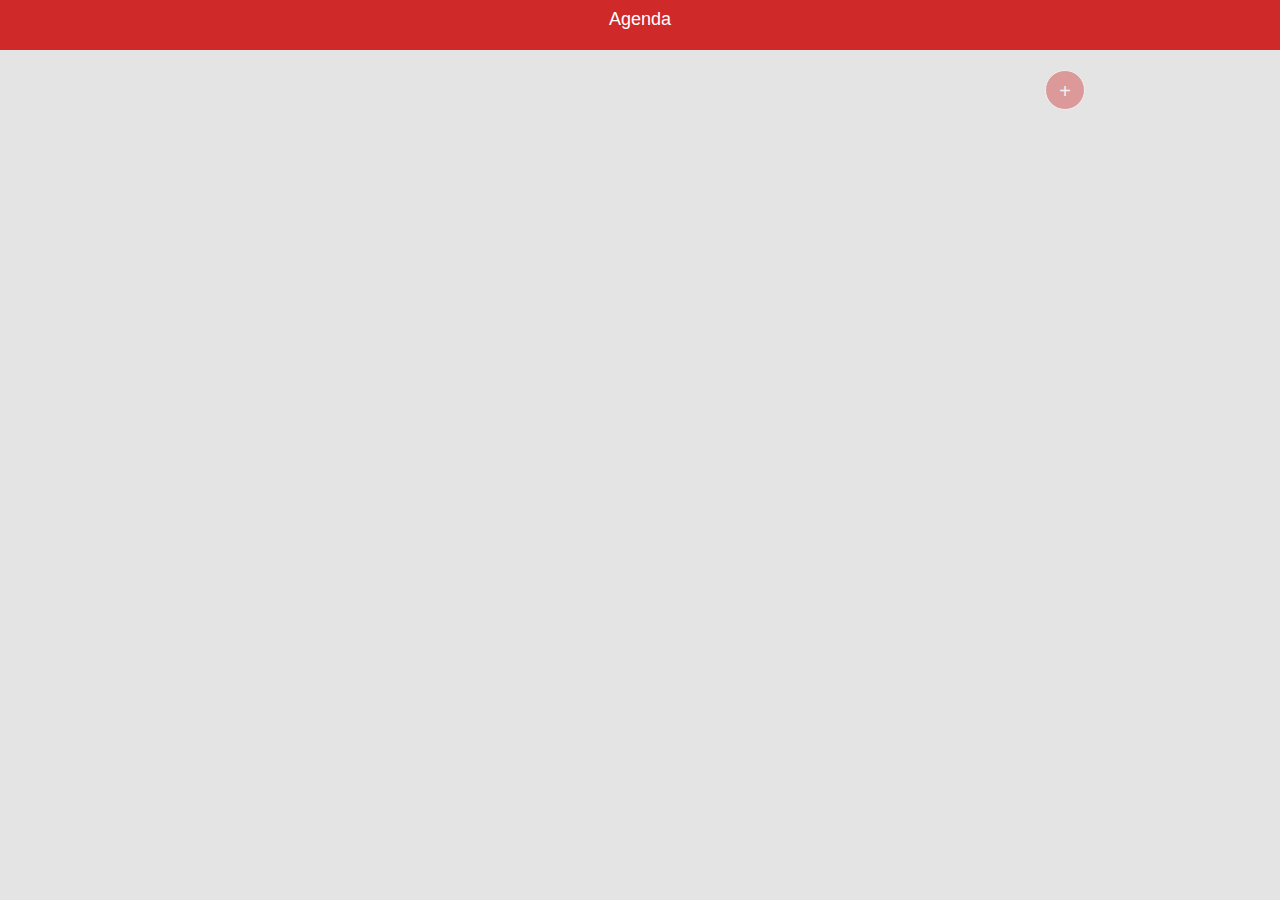
<file: www/index.html>
<!DOCTYPE html>
<html lang="es">
    <head>
        <meta charset="UTF-8">
        <title>Contactos</title>
        <meta name="viewport" content="width=device-width, user-scalable=no, initial-scale=1.0, maximum-scale=1.0, minimum-scale=1.0">
        <link rel="stylesheet" href="./css/bootstrap.min.css">
        <link rel="stylesheet" href="./css/index.css">
        <link rel="stylesheet" href="./fonts/style.css">
    </head>
    <body>
        <div class="row encabezado">

            <div class=" text-center col-xs-8 col-xs-offset-2">
                <h4>Agenda</h4>
            </div>
           
        </div>


        <div class="container">


          

            <div class="" id="resultado">

            </div>
             <div class="margen"></div>
              <div class="menu" id="menu">
               
              
                <div class="row">
                    
                    <div class="col-xs-8 col-xs-offset-4 col-sm-3 col-sm-offset-9">
                       
                       <div class="row boton">
                           
                           <div class="col-xs-2">
                                <div class="circulo fondoBlanco"><span class="icon-spinner9 colorNegro"></span></div>
                               
                           </div>
                           <div class="col-xs-10 fila">
                               <b>Actualizar Agenda</b>
                           </div>
                           
                       </div>
                        <div class="row">
                           <a href="nuevo.html">
                           <div class="col-xs-2">
                                <div class="circulo fondoBlanco "><span class="icon-user-plus colorNegro"></span></div>
                               
                           </div>
                           <div class="col-xs-10 fila">
                               <b>Agregar Contacto</b>
                           </div>
                            </a>
                           
                       </div>
                      
                    </div>
                </div>
            </div>
             <div class="col-xs-2 col-xs-offset-9 fixed">
                <div class="circulo-big fondoRojo colorBlanco transparente fixed" id="clic">+</div>
            </div>

        </div>


        <script src="http://ajax.googleapis.com/ajax/libs/jquery/1.11.3/jquery.min.js"></script>
        <script src="./js/bootstrap.min.js"></script>
        <script>


            $(document).ready(function(){

                $("#menu").animate({
                    height: 'hide'
                });

            });
            $( "#clic" ).click(function() {
                $( "#menu" ).animate({

                    height: "toggle",
                    
            
                });
            });



            $(document).ready(get_data)
            $(".boton").click(get_data);



            function get_data(){
                var clase="";
                var j=0;
                var contactos;
                var contacto;
                $("#resultado").html("");


                $.getJSON("http://www.empowerlabs.com/intellibanks/data/Sandbox/CarlosVazquez/Agenda.php", function(result){
                    $.each(result, function(i, field){

                        var tarjeta="";
                        var clase="";

                        switch(j) {
                            case 0:
                                clase="fondoNaranja";
                                j++;
                                break;
                            case 1:
                                clase="fondoAzul";
                                j++;
                                break;
                            case 2:
                                clase="fondoMorado";
                                j++;
                                break;
                            case 3:
                                clase="fondoRojo";
                                j++;
                                break;
                            case 4:
                                clase="fondoVerde";
                                j++;
                                break;

                            case 5:
                                clase="fondoNaranja"
                                j=1;
                                break;
                        } 


                        tarjeta +="<div class='accordion' id='"+field.Topico+"'>";
                        tarjeta +="<div class='accordion-group'>";
                        tarjeta +="<a class='accordion-toggle' data-toggle='collapse' data-parent='"+field.Topico+"' href='#"+i+"'>";
                        tarjeta += "<div class='row tarjeta'>";
                        tarjeta += "<div class='col-xs-2'>";
                        tarjeta += "<div  class='fondoRojo circulo "+clase+"'>"+field.Nombre.charAt(0)+"</div>";
                        tarjeta += "</div>";
                        tarjeta += "<div class='col-xs-10 fila'>";
                        tarjeta += "<b>"+field.Nombre+"</b>";
                        tarjeta += "</div>";
                        tarjeta += "</div>";
                        tarjeta += "</a>";
                        tarjeta += "</div>";
                        tarjeta += "<div id='"+i+"' class='accordion-body collapse'>";
                        tarjeta += "<div class='accordion-inner margen'>";
                        tarjeta += "<span class='icon-phone'> </span>"+field.Telefono+"<br>";
                        tarjeta += "<span class='icon-mobile'> </span>"+field.Celular+"<br>";
                        tarjeta += "<span class='icon-mail3'> </span>"+field.Correo+"<br>";
                        tarjeta += "<span class='icon-skype'> </span>"+field.Skype+"<br>";
                        tarjeta += "<span class='icon-home3'> </span>"+field.Calle+" - "+field.Numero;;
                        tarjeta += "<div class=row >"
                        tarjeta += "<div class='col-xs-12'>";
                        tarjeta += "<span class='icon-office'> </span>"+field.Colonia;
                        tarjeta += "<div class=''></div></div>";
                        tarjeta += "</div>";
                        tarjeta += "</div>";
                        tarjeta += "</div>";
                        tarjeta += "</div>";
                        tarjeta += "</div>";
                        tarjeta += "</div>";



                        $("#resultado").append(tarjeta);
                    });
                });
            }


        </script>
    </body>
</html>
</file>
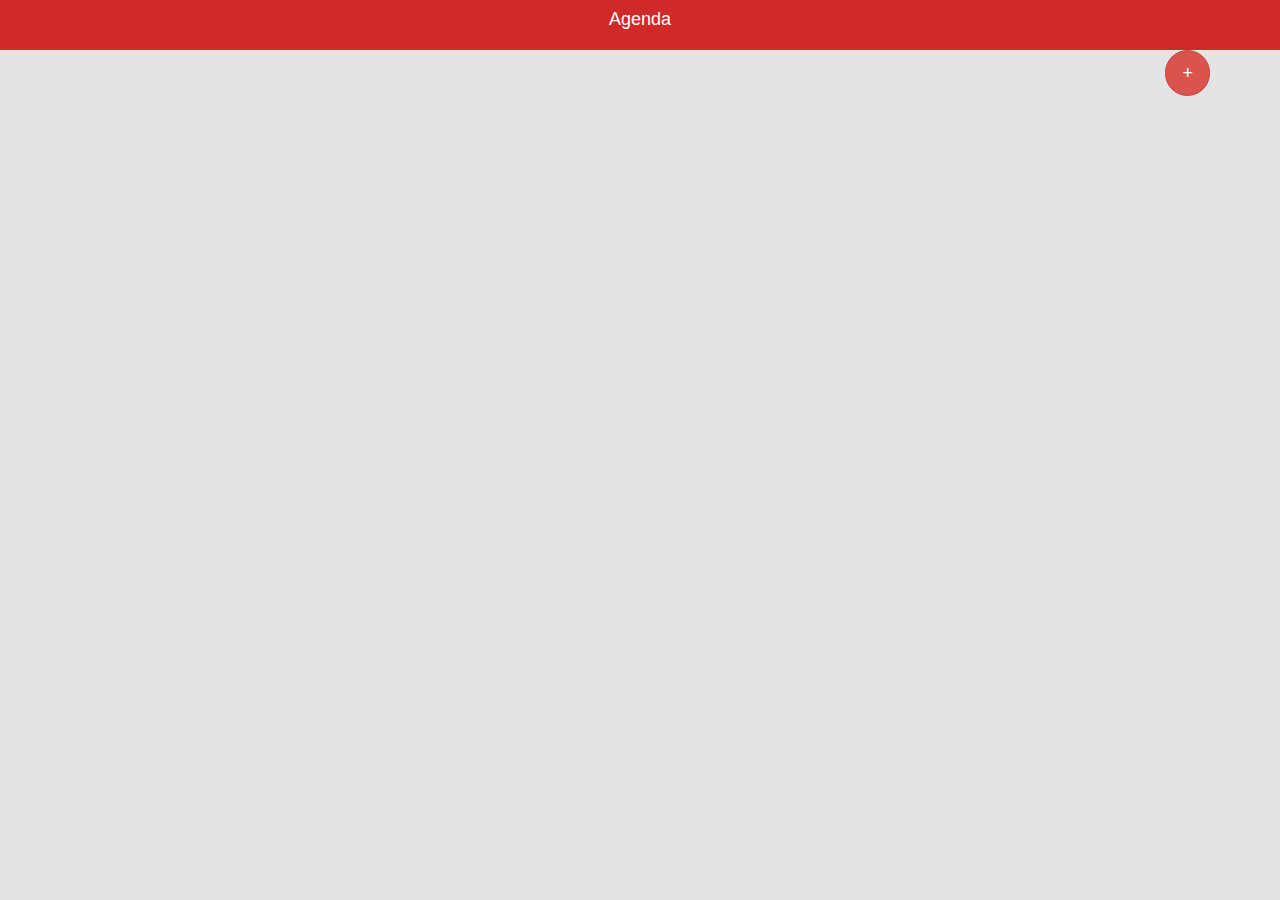
<file: platforms/android/assets/www/index.html>
<!DOCTYPE html>
<html lang="es">
    <head>
        <meta charset="UTF-8">
        <title>Contactos</title>
        <meta name="viewport" content="width=device-width, user-scalable=no, initial-scale=1.0, maximum-scale=1.0, minimum-scale=1.0">
        <link rel="stylesheet" href="./css/bootstrap.min.css">
        <link rel="stylesheet" href="./css/index.css">
        <link rel="stylesheet" href="./fonts/style.css">
    </head>
    <body>
        <div class="encabezado text-center col-xs-12"><h4>Agenda</h4></div>
        <div class="container">

            <div class="contenido" id="resultado">

            </div>

            <div class="fila">
                <a href="nuevo.html"><span class="btn btn-danger btn-lg redondo derecha colorBlanco">+</span></a>
            </div>
        </div>


        <script src="http://ajax.googleapis.com/ajax/libs/jquery/1.11.3/jquery.min.js"></script>
        <script src="./js/bootstrap.min.js"></script>
        <script>


            $(document).ready(function(){
                var clase="";
                var j=0;
                var contactos;
                var contacto;


                $.getJSON("http://www.empowerlabs.com/intellibanks/data/Sandbox/CarlosVazquez/Agenda.php", function(result){
                    $.each(result, function(i, field){

                        var tarjeta="";
                        var clase="";

                        switch(j) {
                            case 0:
                                clase="fondoNaranja";
                                j++;
                                break;
                            case 1:
                                clase="fondoAzul";
                                j++;
                                break;
                            case 2:
                                clase="fondoMorado";
                                j++;
                                break;
                            case 3:
                                clase="fondoRojo";
                                j++;
                                break;
                            case 4:
                                clase="fondoVerde";
                                j++;
                                break;

                            default:
                                j=0;
                        } 
                        
                        
                       
                        
                        
                        

                        tarjeta +="<div class='accordion' id='"+field.Topico+"'>";
                        tarjeta +="<div class='accordion-group'>";
                        tarjeta +="<a class='accordion-toggle' data-toggle='collapse' data-parent='"+field.Topico+"' href='#"+i+"'>";
                        tarjeta += "<div class='row tarjeta'>";
                        tarjeta += "<div class='col-xs-2'>";
                        tarjeta += "<div  class='fondoRojo circle "+clase+"'>"+field.Nombre.charAt(0)+"</div>";
                        tarjeta += "</div>";
                        tarjeta += "<div class='col-xs-10 fila'>";
                        tarjeta += "<b>"+field.Nombre+"</b>";
                        tarjeta += "</div>";
                        tarjeta += "</div>";
                        tarjeta += "</a>";
                        tarjeta += "</div>";
                        tarjeta += "<div id='"+i+"' class='accordion-body collapse'>";
                        tarjeta += "<div class='accordion-inner margen'>";
                        tarjeta += "<span class='icon-phone'> </span>"+field.Telefono+"<br>";
                        tarjeta += "<span class='icon-mobile'> </span>"+field.Celular+"<br>";
                        tarjeta += "<span class='icon-mail3'> </span>"+field.Correo+"<br>";
                        tarjeta += "<span class='icon-skype'> </span>"+field.Skype+"<br>";
                        tarjeta += "<span class='icon-home3'> </span>"+field.Calle+" - "+field.Numero;;
                        tarjeta += "<div class=row >"
                        tarjeta += "<div class='col-xs-12'>";
                        tarjeta += "<span class='icon-office'> </span>"+field.Colonia;
                        tarjeta += "<div class=''></div></div>";
                        tarjeta += "</div>";
                        tarjeta += "</div>";
                        tarjeta += "</div>";
                        tarjeta += "</div>";
                        tarjeta += "</div>";
                        tarjeta += "</div>";
                        
                        

                        $("#resultado").append(tarjeta);
                    });
                });
            });

        </script>
    </body>
</html>
</file>
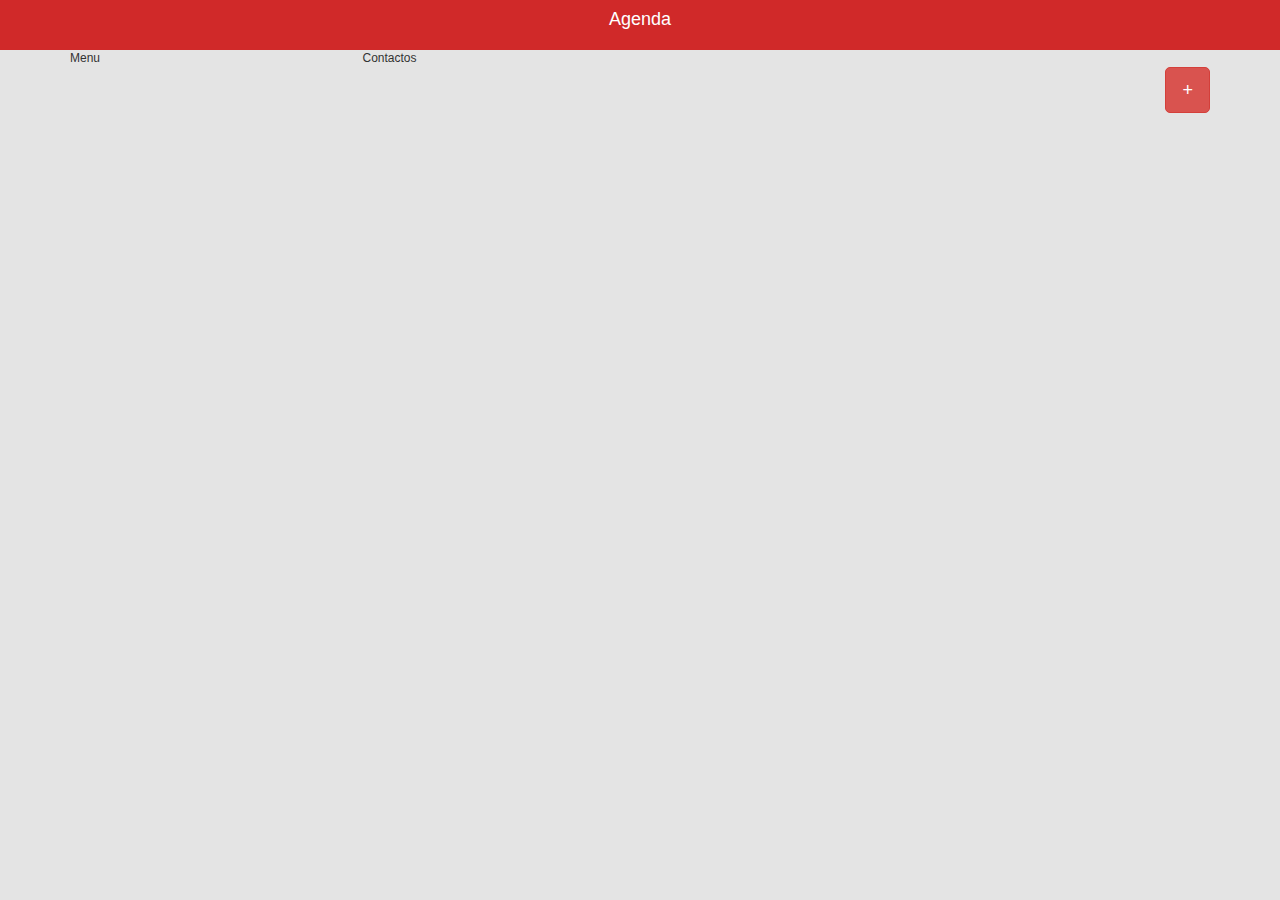
<file: www/Busqueda.html>
<!DOCTYPE html>
<html lang="es">
    <head>
        <meta charset="UTF-8">
        <title>Contactos</title>
        <meta name="viewport" content="width=device-width, user-scalable=no, initial-scale=1.0, maximum-scale=1.0, minimum-scale=1.0">
        <link rel="stylesheet" href="./css/bootstrap.min.css">
        <link rel="stylesheet" href="./css/index.css">
    </head>
    <body>
    <div class="encabezado text-center col-xs-12"><h4>Agenda</h4></div>
        <div class="container">

            

            <div class="row">


                <div class="col-sm-3 hidden-xs">
                    Menu

                </div>
                <div class="col-sm-9 col-xs-12">
                    Contactos
                </div>

            </div>
            
            <span class="btn btn-danger btn-lg redondeado derecha">+</span>




        </div>


    </body>
</html>
</file>
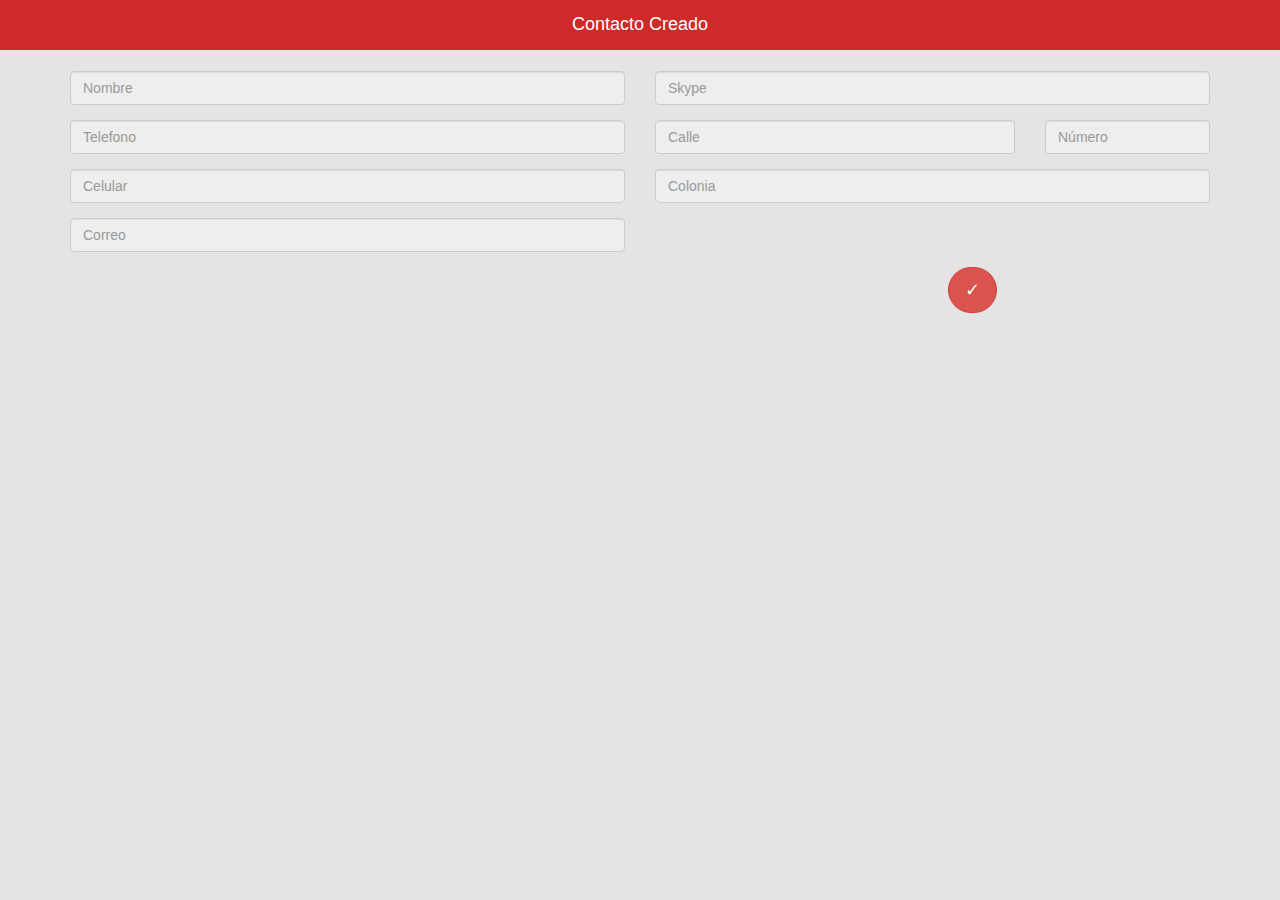
<file: www/form.html>
<!DOCTYPE html>
<html lang="es">
    <head>
        <meta charset="UTF-8">
        <title>Información</title>
        <meta name="viewport" content="width=device-width, user-scalable=no, initial-scale=1.0, maximum-scale=1.0, minimum-scale=1.0">
        <link rel="stylesheet" href="./css/bootstrap.min.css">

        <link rel="stylesheet" href="./css/index.css">
    </head>
    <body>
        <div class="encabezado text-center col-xs-12"><h4 class="vertical">Contacto Creado</h4></div>
        <div class="container">


            <div class="row">
                <div class="col-xs-12 fila"></div>

                <div class="col-xs-12 col-sm-6">
                    <input type="text" class="form-control form-group" placeholder="Nombre" readonly>
                    <input type="text" class="form-control form-group" placeholder="Telefono" readonly>
                    <input type="text" class="form-control form-group" placeholder="Celular" readonly>
                    <input type="text" class="form-control form-group" placeholder="Correo" readonly>

                </div>
                <div class="col-xs-12 col-sm-6">
                    <input type="text" class="form-control form-group" placeholder="Skype" readonly>
                    <div class="row">
                        <div class="col-xs-8">
                            <input type="text" class="form-control form-group" placeholder="Calle" readonly>

                        </div>
                        <div class="col-xs-4">
                            <input type="text" class="form-control form-group" placeholder="Número" readonly>

                        </div>
                    </div>
                    <input type="text" class="form-control form-group" placeholder="Colonia" readonly>

                </div>



            </div>

            <div class="row">
                <div class="col-xs-2 col-xs-offset-9">
                    <button type="submint" class="btn btn-danger btn-lg redondo">&#x2713</button>
                </div>
                <div class="col-xs-12 fila"></div>
            </div>







        </div>


    </body>
</html>
</file>
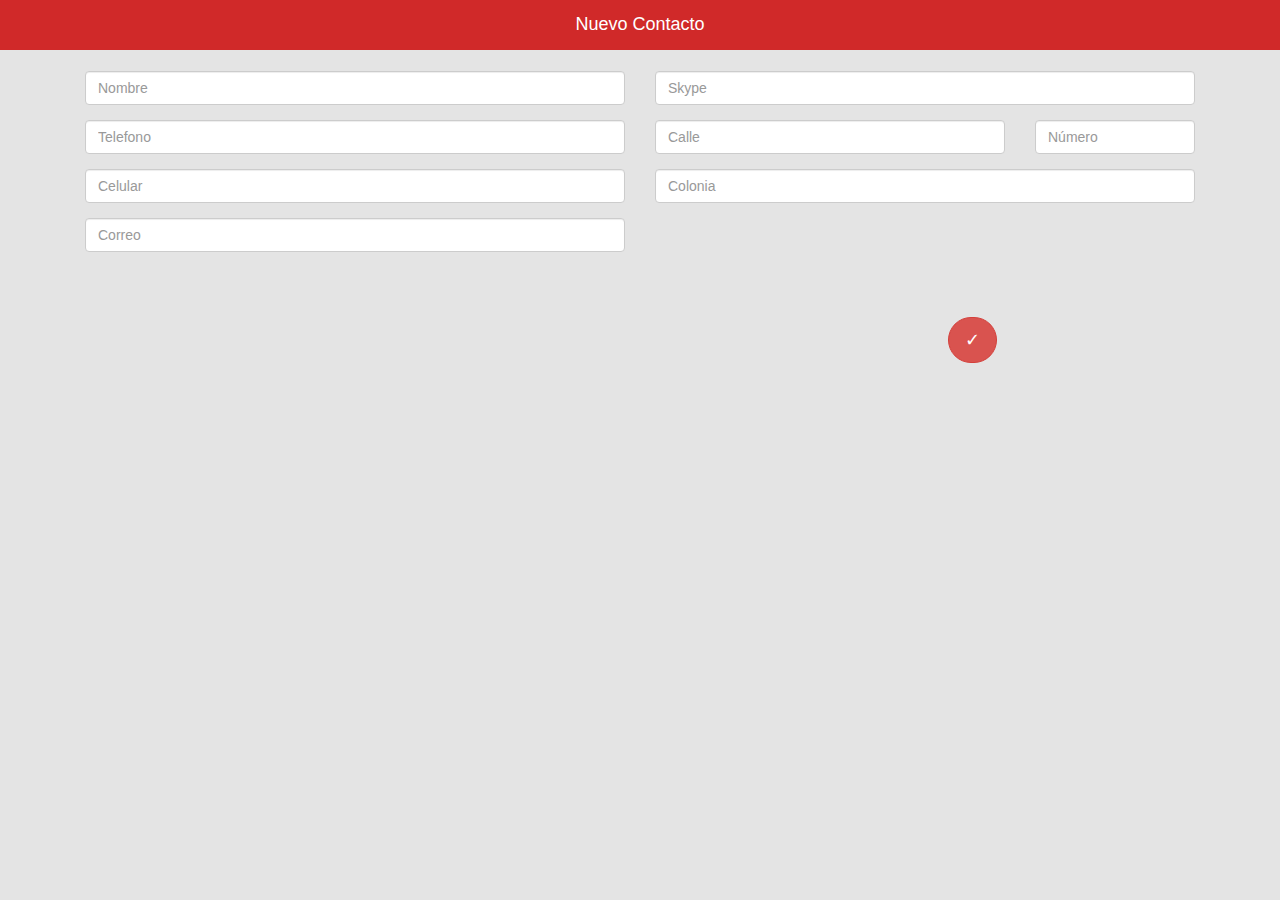
<file: www/nuevo.html>
<!DOCTYPE html>
<html lang="es">
    <head>
        <meta charset="UTF-8">
        <title>Nuevo Contacto</title>
        <meta name="viewport" content="width=device-width, user-scalable=no, initial-scale=1.0, maximum-scale=1.0, minimum-scale=1.0">
        <link rel="stylesheet" href="./css/bootstrap.min.css">
        
        <link rel="stylesheet" href="./css/index.css">
    </head>
    <body>
        <div class="encabezado text-center col-xs-12"><h4 class="vertical">Nuevo Contacto</h4></div>
        <div class="container">


            <form action="">
            <div class="row contenido">

                <div class="col-xs-12 fila"></div>
                <div class="col-xs-12 col-sm-6">
                    <input type="text" class="form-control form-group" placeholder="Nombre">
                    <input type="text" class="form-control form-group" placeholder="Telefono">
                    <input type="text" class="form-control form-group" placeholder="Celular">
                    <input type="text" class="form-control form-group" placeholder="Correo">

                </div>
                <div class="col-xs-12 col-sm-6">
                    <input type="text" class="form-control form-group" placeholder="Skype">
                    <div class="row">
                        <div class="col-xs-8">
                            <input type="text" class="form-control form-group" placeholder="Calle">

                        </div>
                        <div class="col-xs-4">
                            <input type="text" class="form-control form-group" placeholder="Número">

                        </div>
                    </div>
                    <input type="text" class="form-control form-group" placeholder="Colonia">

                </div>

            </div>
            <div class="row">
                <div class="col-xs-2 col-xs-offset-9">
                    <button type="submint" class="btn btn-danger btn-lg redondo">&#x2713</button>
                </div>
                <div class="col-xs-12 fila"></div>
            </div>
            
           
            
            </form>
           
            

            




        </div>


    </body>
</html>
</file>
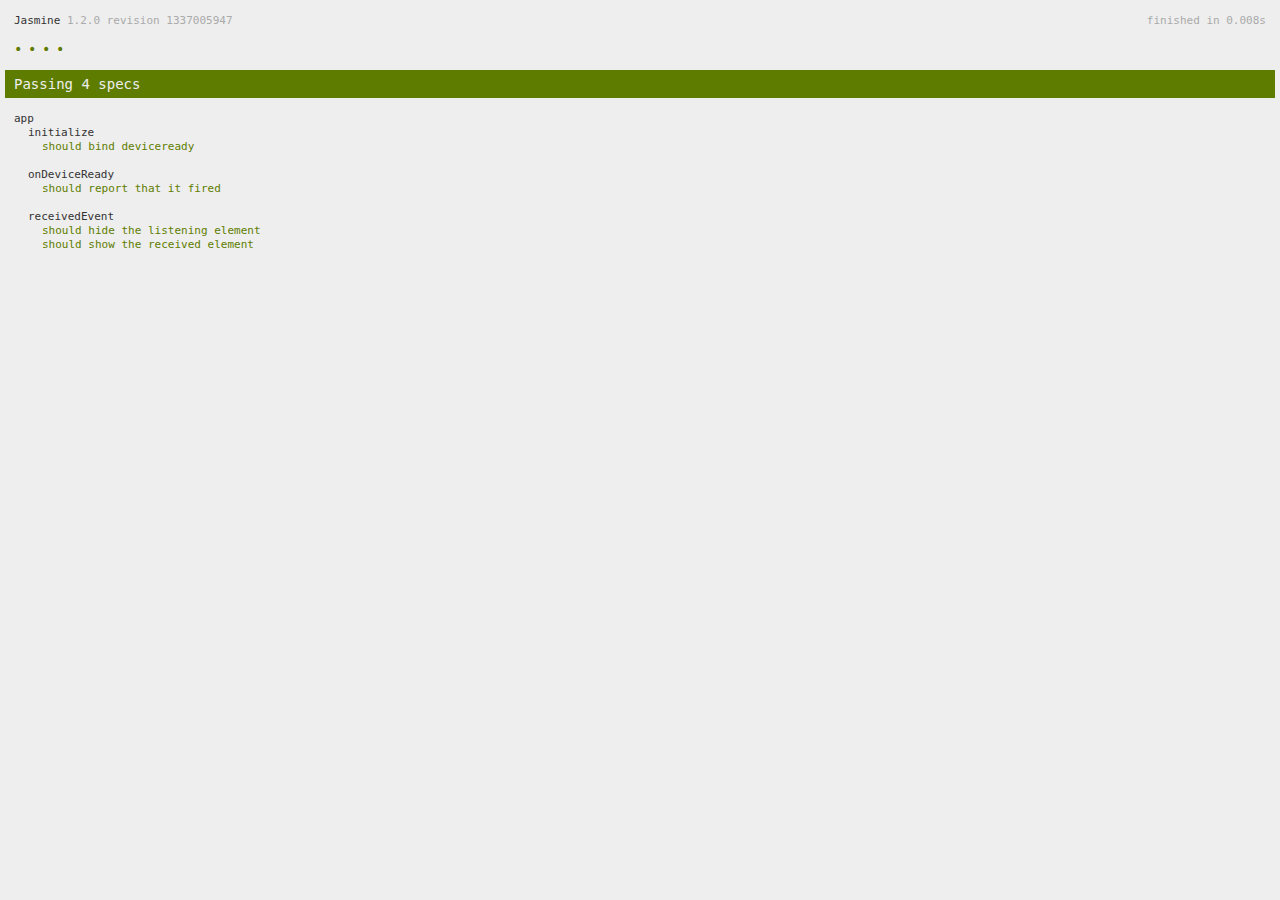
<file: www/spec.html>
<!DOCTYPE html>
<!--
    Licensed to the Apache Software Foundation (ASF) under one
    or more contributor license agreements.  See the NOTICE file
    distributed with this work for additional information
    regarding copyright ownership.  The ASF licenses this file
    to you under the Apache License, Version 2.0 (the
    "License"); you may not use this file except in compliance
    with the License.  You may obtain a copy of the License at

    http://www.apache.org/licenses/LICENSE-2.0

    Unless required by applicable law or agreed to in writing,
    software distributed under the License is distributed on an
    "AS IS" BASIS, WITHOUT WARRANTIES OR CONDITIONS OF ANY
     KIND, either express or implied.  See the License for the
    specific language governing permissions and limitations
    under the License.
-->
<html>
    <head>
        <title>Jasmine Spec Runner</title>

        <!-- jasmine source -->
        <link rel="shortcut icon" type="image/png" href="spec/lib/jasmine-1.2.0/jasmine_favicon.png">
        <link rel="stylesheet" type="text/css" href="spec/lib/jasmine-1.2.0/jasmine.css">
        <script type="text/javascript" src="spec/lib/jasmine-1.2.0/jasmine.js"></script>
        <script type="text/javascript" src="spec/lib/jasmine-1.2.0/jasmine-html.js"></script>

        <!-- include source files here... -->
        <script type="text/javascript" src="js/index.js"></script>

        <!-- include spec files here... -->
        <script type="text/javascript" src="spec/helper.js"></script>
        <script type="text/javascript" src="spec/index.js"></script>

        <script type="text/javascript">
            (function() {
                var jasmineEnv = jasmine.getEnv();
                jasmineEnv.updateInterval = 1000;

                var htmlReporter = new jasmine.HtmlReporter();

                jasmineEnv.addReporter(htmlReporter);

                jasmineEnv.specFilter = function(spec) {
                    return htmlReporter.specFilter(spec);
                };

                var currentWindowOnload = window.onload;

                window.onload = function() {
                    if (currentWindowOnload) {
                        currentWindowOnload();
                    }
                    execJasmine();
                };

                function execJasmine() {
                    jasmineEnv.execute();
                }
            })();
        </script>
    </head>
    <body>
        <div id="stage" style="display:none;"></div>
    </body>
</html>
</file>
<file: www/fonts/style.css>
@font-face {
	font-family: 'icomoon';
	src:url('fonts/icomoon.eot?3hyp0h');
	src:url('fonts/icomoon.eot?#iefix3hyp0h') format('embedded-opentype'),
		url('fonts/icomoon.ttf?3hyp0h') format('truetype'),
		url('fonts/icomoon.woff?3hyp0h') format('woff'),
		url('fonts/icomoon.svg?3hyp0h#icomoon') format('svg');
	font-weight: normal;
	font-style: normal;
}

[class^="icon-"], [class*=" icon-"] {
	font-family: 'icomoon';
	speak: none;
	font-style: normal;
	font-weight: normal;
	font-variant: normal;
	text-transform: none;
	line-height: 1;

	/* Better Font Rendering =========== */
	-webkit-font-smoothing: antialiased;
	-moz-osx-font-smoothing: grayscale;
}

.icon-home3:before {
	content: "\e902";
}
.icon-office:before {
	content: "\e903";
}
.icon-phone:before {
	content: "\e942";
}
.icon-mobile:before {
	content: "\e958";
}
.icon-user-plus:before {
	content: "\e973";
}
.icon-spinner9:before {
	content: "\e982";
}
.icon-search:before {
	content: "\e986";
}
.icon-mail3:before {
	content: "\ea85";
}
.icon-skype:before {
	content: "\eac6";
}
</file>
<file: platforms/android/assets/www/fonts/style.css>
@font-face {
	font-family: 'icomoon';
	src:url('fonts/icomoon.eot?r1xi0z');
	src:url('fonts/icomoon.eot?#iefixr1xi0z') format('embedded-opentype'),
		url('fonts/icomoon.ttf?r1xi0z') format('truetype'),
		url('fonts/icomoon.woff?r1xi0z') format('woff'),
		url('fonts/icomoon.svg?r1xi0z#icomoon') format('svg');
	font-weight: normal;
	font-style: normal;
}

[class^="icon-"], [class*=" icon-"] {
	font-family: 'icomoon';
	speak: none;
	font-style: normal;
	font-weight: normal;
	font-variant: normal;
	text-transform: none;
	line-height: 1;

	/* Better Font Rendering =========== */
	-webkit-font-smoothing: antialiased;
	-moz-osx-font-smoothing: grayscale;
}

.icon-home3:before {
	content: "\e902";
}
.icon-office:before {
	content: "\e903";
}
.icon-phone:before {
	content: "\e942";
}
.icon-mobile:before {
	content: "\e958";
}
.icon-mail3:before {
	content: "\ea85";
}
.icon-skype:before {
	content: "\eac6";
}
</file>
<file: www/spec/lib/jasmine-1.2.0/jasmine.css>
body { background-color: #eeeeee; padding: 0; margin: 5px; overflow-y: scroll; }

#HTMLReporter { font-size: 11px; font-family: Monaco, "Lucida Console", monospace; line-height: 14px; color: #333333; }
#HTMLReporter a { text-decoration: none; }
#HTMLReporter a:hover { text-decoration: underline; }
#HTMLReporter p, #HTMLReporter h1, #HTMLReporter h2, #HTMLReporter h3, #HTMLReporter h4, #HTMLReporter h5, #HTMLReporter h6 { margin: 0; line-height: 14px; }
#HTMLReporter .banner, #HTMLReporter .symbolSummary, #HTMLReporter .summary, #HTMLReporter .resultMessage, #HTMLReporter .specDetail .description, #HTMLReporter .alert .bar, #HTMLReporter .stackTrace { padding-left: 9px; padding-right: 9px; }
#HTMLReporter #jasmine_content { position: fixed; right: 100%; }
#HTMLReporter .version { color: #aaaaaa; }
#HTMLReporter .banner { margin-top: 14px; }
#HTMLReporter .duration { color: #aaaaaa; float: right; }
#HTMLReporter .symbolSummary { overflow: hidden; *zoom: 1; margin: 14px 0; }
#HTMLReporter .symbolSummary li { display: block; float: left; height: 7px; width: 14px; margin-bottom: 7px; font-size: 16px; }
#HTMLReporter .symbolSummary li.passed { font-size: 14px; }
#HTMLReporter .symbolSummary li.passed:before { color: #5e7d00; content: "\02022"; }
#HTMLReporter .symbolSummary li.failed { line-height: 9px; }
#HTMLReporter .symbolSummary li.failed:before { color: #b03911; content: "x"; font-weight: bold; margin-left: -1px; }
#HTMLReporter .symbolSummary li.skipped { font-size: 14px; }
#HTMLReporter .symbolSummary li.skipped:before { color: #bababa; content: "\02022"; }
#HTMLReporter .symbolSummary li.pending { line-height: 11px; }
#HTMLReporter .symbolSummary li.pending:before { color: #aaaaaa; content: "-"; }
#HTMLReporter .bar { line-height: 28px; font-size: 14px; display: block; color: #eee; }
#HTMLReporter .runningAlert { background-color: #666666; }
#HTMLReporter .skippedAlert { background-color: #aaaaaa; }
#HTMLReporter .skippedAlert:first-child { background-color: #333333; }
#HTMLReporter .skippedAlert:hover { text-decoration: none; color: white; text-decoration: underline; }
#HTMLReporter .passingAlert { background-color: #a6b779; }
#HTMLReporter .passingAlert:first-child { background-color: #5e7d00; }
#HTMLReporter .failingAlert { background-color: #cf867e; }
#HTMLReporter .failingAlert:first-child { background-color: #b03911; }
#HTMLReporter .results { margin-top: 14px; }
#HTMLReporter #details { display: none; }
#HTMLReporter .resultsMenu, #HTMLReporter .resultsMenu a { background-color: #fff; color: #333333; }
#HTMLReporter.showDetails .summaryMenuItem { font-weight: normal; text-decoration: inherit; }
#HTMLReporter.showDetails .summaryMenuItem:hover { text-decoration: underline; }
#HTMLReporter.showDetails .detailsMenuItem { font-weight: bold; text-decoration: underline; }
#HTMLReporter.showDetails .summary { display: none; }
#HTMLReporter.showDetails #details { display: block; }
#HTMLReporter .summaryMenuItem { font-weight: bold; text-decoration: underline; }
#HTMLReporter .summary { margin-top: 14px; }
#HTMLReporter .summary .suite .suite, #HTMLReporter .summary .specSummary { margin-left: 14px; }
#HTMLReporter .summary .specSummary.passed a { color: #5e7d00; }
#HTMLReporter .summary .specSummary.failed a { color: #b03911; }
#HTMLReporter .description + .suite { margin-top: 0; }
#HTMLReporter .suite { margin-top: 14px; }
#HTMLReporter .suite a { color: #333333; }
#HTMLReporter #details .specDetail { margin-bottom: 28px; }
#HTMLReporter #details .specDetail .description { display: block; color: white; background-color: #b03911; }
#HTMLReporter .resultMessage { padding-top: 14px; color: #333333; }
#HTMLReporter .resultMessage span.result { display: block; }
#HTMLReporter .stackTrace { margin: 5px 0 0 0; max-height: 224px; overflow: auto; line-height: 18px; color: #666666; border: 1px solid #ddd; background: white; white-space: pre; }

#TrivialReporter { padding: 8px 13px; position: absolute; top: 0; bottom: 0; left: 0; right: 0; overflow-y: scroll; background-color: white; font-family: "Helvetica Neue Light", "Lucida Grande", "Calibri", "Arial", sans-serif; /*.resultMessage {*/ /*white-space: pre;*/ /*}*/ }
#TrivialReporter a:visited, #TrivialReporter a { color: #303; }
#TrivialReporter a:hover, #TrivialReporter a:active { color: blue; }
#TrivialReporter .run_spec { float: right; padding-right: 5px; font-size: .8em; text-decoration: none; }
#TrivialReporter .banner { color: #303; background-color: #fef; padding: 5px; }
#TrivialReporter .logo { float: left; font-size: 1.1em; padding-left: 5px; }
#TrivialReporter .logo .version { font-size: .6em; padding-left: 1em; }
#TrivialReporter .runner.running { background-color: yellow; }
#TrivialReporter .options { text-align: right; font-size: .8em; }
#TrivialReporter .suite { border: 1px outset gray; margin: 5px 0; padding-left: 1em; }
#TrivialReporter .suite .suite { margin: 5px; }
#TrivialReporter .suite.passed { background-color: #dfd; }
#TrivialReporter .suite.failed { background-color: #fdd; }
#TrivialReporter .spec { margin: 5px; padding-left: 1em; clear: both; }
#TrivialReporter .spec.failed, #TrivialReporter .spec.passed, #TrivialReporter .spec.skipped { padding-bottom: 5px; border: 1px solid gray; }
#TrivialReporter .spec.failed { background-color: #fbb; border-color: red; }
#TrivialReporter .spec.passed { background-color: #bfb; border-color: green; }
#TrivialReporter .spec.skipped { background-color: #bbb; }
#TrivialReporter .messages { border-left: 1px dashed gray; padding-left: 1em; padding-right: 1em; }
#TrivialReporter .passed { background-color: #cfc; display: none; }
#TrivialReporter .failed { background-color: #fbb; }
#TrivialReporter .skipped { color: #777; background-color: #eee; display: none; }
#TrivialReporter .resultMessage span.result { display: block; line-height: 2em; color: black; }
#TrivialReporter .resultMessage .mismatch { color: black; }
#TrivialReporter .stackTrace { white-space: pre; font-size: .8em; margin-left: 10px; max-height: 5em; overflow: auto; border: 1px inset red; padding: 1em; background: #eef; }
#TrivialReporter .finished-at { padding-left: 1em; font-size: .6em; }
#TrivialReporter.show-passed .passed, #TrivialReporter.show-skipped .skipped { display: block; }
#TrivialReporter #jasmine_content { position: fixed; right: 100%; }
#TrivialReporter .runner { border: 1px solid gray; display: block; margin: 5px 0; padding: 2px 0 2px 10px; }
</file>
<file: www/css/index.css>
/*
* Licensed to the Apache Software Foundation (ASF) under one
* or more contributor license agreements.  See the NOTICE file
* distributed with this work for additional information
* regarding copyright ownership.  The ASF licenses this file
* to you under the Apache License, Version 2.0 (the
* "License"); you may not use this file except in compliance
* with the License.  You may obtain a copy of the License at
*
* http://www.apache.org/licenses/LICENSE-2.0
*
* Unless required by applicable law or agreed to in writing,
* software distributed under the License is distributed on an
* "AS IS" BASIS, WITHOUT WARRANTIES OR CONDITIONS OF ANY
* KIND, either express or implied.  See the License for the
* specific language governing permissions and limitations
* under the License.
*/
* {
    -webkit-tap-highlight-color: rgba(0,0,0,0); /* make transparent link selection, adjust last value opacity 0 to 1.0 */
}

body {
    -webkit-touch-callout: none;                /* prevent callout to copy image, etc when tap to hold */
    -webkit-text-size-adjust: none;             /* prevent webkit from resizing text to fit */
    -webkit-user-select: none;                  /* prevent copy paste, to allow, change 'none' to 'text' */
    background-color:#E4E4E4;
    /* background-image:linear-gradient(top, #A7A7A7 0%, #E4E4E4 51%);
    background-image:-webkit-linear-gradient(top, #A7A7A7 0%, #E4E4E4 51%);
    background-image:-ms-linear-gradient(top, #A7A7A7 0%, #E4E4E4 51%);
    background-image:-webkit-gradient(
    linear,
    left top,
    left bottom,
    color-stop(0, #A7A7A7),
    color-stop(0.51, #E4E4E4)
    );*/
    background-attachment:fixed;
    font-family:'HelveticaNeue-Light', 'HelveticaNeue', Helvetica, Arial, sans-serif;
    font-size:12px;
    height:100%;
    margin:0px;
    padding:0px;
    /*text-transform:uppercase;*/
    width:100%;
}

/* Portrait layout (default) */
.app {
    background:url(../img/logo.png) no-repeat center top; /* 170px x 200px */
    position:absolute;             /* position in the center of the screen */
    left:50%;
    top:50%;
    height:50px;                   /* text area height */
    width:225px;                   /* text area width */
    text-align:center;
    padding:180px 0px 0px 0px;     /* image height is 200px (bottom 20px are overlapped with text) */
    margin:-115px 0px 0px -112px;  /* offset vertical: half of image height and text area height */
    /* offset horizontal: half of text area width */
}

/* Landscape layout (with min-width) */
@media screen and (min-aspect-ratio: 1/1) and (min-width:400px) {
    .app {
        background-position:left center;
        padding:75px 0px 75px 170px;  /* padding-top + padding-bottom + text area = image height */
        margin:-90px 0px 0px -198px;  /* offset vertical: half of image height */
        /* offset horizontal: half of image width and text area width */
    }
}

h1 {
    font-size:24px;
    font-weight:normal;
    margin:0px;
    overflow:visible;
    padding:0px;
    text-align:center;
}

.event {
    border-radius:4px;
    -webkit-border-radius:4px;
    color:#FFFFFF;
    font-size:12px;
    margin:0px 30px;
    padding:2px 0px;
}

.event.listening {
    background-color:#333333;
    display:block;
}

.event.received {
    background-color:#4B946A;
    display:none;
}

@keyframes fade {
    from { opacity: 1.0; }
    50% { opacity: 0.4; }
    to { opacity: 1.0; }
}

@-webkit-keyframes fade {
    from { opacity: 1.0; }
    50% { opacity: 0.4; }
    to { opacity: 1.0; }
}

.blink {
    animation:fade 3000ms infinite;
    -webkit-animation:fade 3000ms infinite;
}


.redondo{

    -webkit-border-radius: 250px;
    -moz-border-radius: 250px;
    border-radius: 250px;

}

.derecha{
    float:right;
}



.colorBlanco{
    color:#fff;
}

.colorNegro{
    color:#000;
}


.fondoRojo{
    background-color: #d02929;
}

.fondoRojoC{
    background-color:#f84d4d;
}

.fondoBlanco{
    background-color: #fff;
}
.fondoGris{
    background-color: #cccccc;
}
.fondoAzul{
    background-color: #0866aa;
}
.fondoVerde{
    background-color: #08aa51;
}
.fondoMorado{
    background-color: #581cf1;
}
.fondoNaranja{
    background-color: #ed5b07;
}
.fondoNegro{
    background-color: #000;
}

.encabezado{

    background-color: #d02929;
    color:#fff;
    height: 50px;
}

.vertical{
    position: relative;
    top: 10%;

}

.fila{
    margin: 10px 0;
}

.redondeado{
    -webkit-border-radius: 5px;
    -moz-border-radius: 5px;
    border-radius: 5px;

}

textarea:focus, input:focus, input[type]:focus, .uneditable-input:focus {   
    border-color:  #d02929;
    box-shadow: 0 1px 1px rgba(229, 103, 23, 0.075) inset, 0 0 8px rgba(229, 103, 23, 0.6);
    outline: 0 none;
}


.margen{
    padding:10px;
}

.inicial{
    display: block;
    width: 35px;
    height: 35px;
}
.tarjeta{
    background-color: #fff;
    border: 1px solid rgba(0,0,0,0.2);
}
.contenido{
    margin: 50px auto;
}

a{
    color:#333;
}

.circulo
{
    width:30px;
    height:30px;
    border-radius:50%;
    color:#fff;
    line-height:30px;
    text-align:center;
}

.circulo-big
{
    width:40px;
    height:40px;
    border-radius:50%;
    border: 1px solid #fff;
    color:#fff;
    line-height:40px;
    font-size: 20px;
    text-align:center;
}

.menu{
    z-index: 9999;
    position: fixed;
}

.fixed{
    z-index: 9999;
    position: fixed;
}

.transparente{
    opacity: 0.4;
}
</file>
<file: platforms/android/assets/www/css/index.css>
/*
* Licensed to the Apache Software Foundation (ASF) under one
* or more contributor license agreements.  See the NOTICE file
* distributed with this work for additional information
* regarding copyright ownership.  The ASF licenses this file
* to you under the Apache License, Version 2.0 (the
* "License"); you may not use this file except in compliance
* with the License.  You may obtain a copy of the License at
*
* http://www.apache.org/licenses/LICENSE-2.0
*
* Unless required by applicable law or agreed to in writing,
* software distributed under the License is distributed on an
* "AS IS" BASIS, WITHOUT WARRANTIES OR CONDITIONS OF ANY
* KIND, either express or implied.  See the License for the
* specific language governing permissions and limitations
* under the License.
*/
* {
    -webkit-tap-highlight-color: rgba(0,0,0,0); /* make transparent link selection, adjust last value opacity 0 to 1.0 */
}

body {
    -webkit-touch-callout: none;                /* prevent callout to copy image, etc when tap to hold */
    -webkit-text-size-adjust: none;             /* prevent webkit from resizing text to fit */
    -webkit-user-select: none;                  /* prevent copy paste, to allow, change 'none' to 'text' */
    background-color:#E4E4E4;
   /* background-image:linear-gradient(top, #A7A7A7 0%, #E4E4E4 51%);
    background-image:-webkit-linear-gradient(top, #A7A7A7 0%, #E4E4E4 51%);
    background-image:-ms-linear-gradient(top, #A7A7A7 0%, #E4E4E4 51%);
    background-image:-webkit-gradient(
        linear,
        left top,
        left bottom,
        color-stop(0, #A7A7A7),
        color-stop(0.51, #E4E4E4)
    );*/
    background-attachment:fixed;
    font-family:'HelveticaNeue-Light', 'HelveticaNeue', Helvetica, Arial, sans-serif;
    font-size:12px;
    height:100%;
    margin:0px;
    padding:0px;
    /*text-transform:uppercase;*/
    width:100%;
}

/* Portrait layout (default) */
.app {
    background:url(../img/logo.png) no-repeat center top; /* 170px x 200px */
    position:absolute;             /* position in the center of the screen */
    left:50%;
    top:50%;
    height:50px;                   /* text area height */
    width:225px;                   /* text area width */
    text-align:center;
    padding:180px 0px 0px 0px;     /* image height is 200px (bottom 20px are overlapped with text) */
    margin:-115px 0px 0px -112px;  /* offset vertical: half of image height and text area height */
    /* offset horizontal: half of text area width */
}

/* Landscape layout (with min-width) */
@media screen and (min-aspect-ratio: 1/1) and (min-width:400px) {
    .app {
        background-position:left center;
        padding:75px 0px 75px 170px;  /* padding-top + padding-bottom + text area = image height */
        margin:-90px 0px 0px -198px;  /* offset vertical: half of image height */
        /* offset horizontal: half of image width and text area width */
    }
}

h1 {
    font-size:24px;
    font-weight:normal;
    margin:0px;
    overflow:visible;
    padding:0px;
    text-align:center;
}

.event {
    border-radius:4px;
    -webkit-border-radius:4px;
    color:#FFFFFF;
    font-size:12px;
    margin:0px 30px;
    padding:2px 0px;
}

.event.listening {
    background-color:#333333;
    display:block;
}

.event.received {
    background-color:#4B946A;
    display:none;
}

@keyframes fade {
    from { opacity: 1.0; }
    50% { opacity: 0.4; }
    to { opacity: 1.0; }
}

@-webkit-keyframes fade {
    from { opacity: 1.0; }
    50% { opacity: 0.4; }
    to { opacity: 1.0; }
}

.blink {
    animation:fade 3000ms infinite;
    -webkit-animation:fade 3000ms infinite;
}


.redondo{

    -webkit-border-radius: 250px;
    -moz-border-radius: 250px;
    border-radius: 250px;

}

.derecha{
    float:right;
}

.colorBlanco{
    color:#fff;
}

.fondoRojo{
    background-color: #d02929;
}

.fondoRojoC{
    background-color:#f84d4d;
}

.fondoBlanco{
    background-color: #fff;
}
.fondoGris{
    background-color: #cccccc;
}
.fondoAzul{
    background-color: #0866aa;
}
.fondoVerde{
    background-color: #08aa51;
}
.fondoMorado{
    background-color: #581cf1;
}
.fondoNaranja{
    background-color: #ed5b07;
}
.fondoNegro{
    background-color: #000;
}

.encabezado{
   
    background-color: #d02929;
    color:#fff;
    height: 50px;
    position: fixed;
    z-index: 9999;
   

}

.vertical{
    position: relative;
    top: 10%;
    
}

.fila{
    margin: 10px 0;
}

.redondeado{
     -webkit-border-radius: 5px;
    -moz-border-radius: 5px;
    border-radius: 5px;

}

textarea:focus, input:focus, input[type]:focus, .uneditable-input:focus {   
    border-color:  #d02929;
    box-shadow: 0 1px 1px rgba(229, 103, 23, 0.075) inset, 0 0 8px rgba(229, 103, 23, 0.6);
    outline: 0 none;
}


.margen{
    padding:10px;
}

.inicial{
    display: block;
    width: 35px;
    height: 35px;
}
.tarjeta{
    background-color: #fff;
    border: 1px solid rgba(0,0,0,0.2);
}
.contenido{
    margin: 50px auto;
}

a{
    color:#333;
}

.circle
{
width:30px;
height:30px;
border-radius:50%;
color:#fff;
line-height:30px;
text-align:center;
}
</file>
